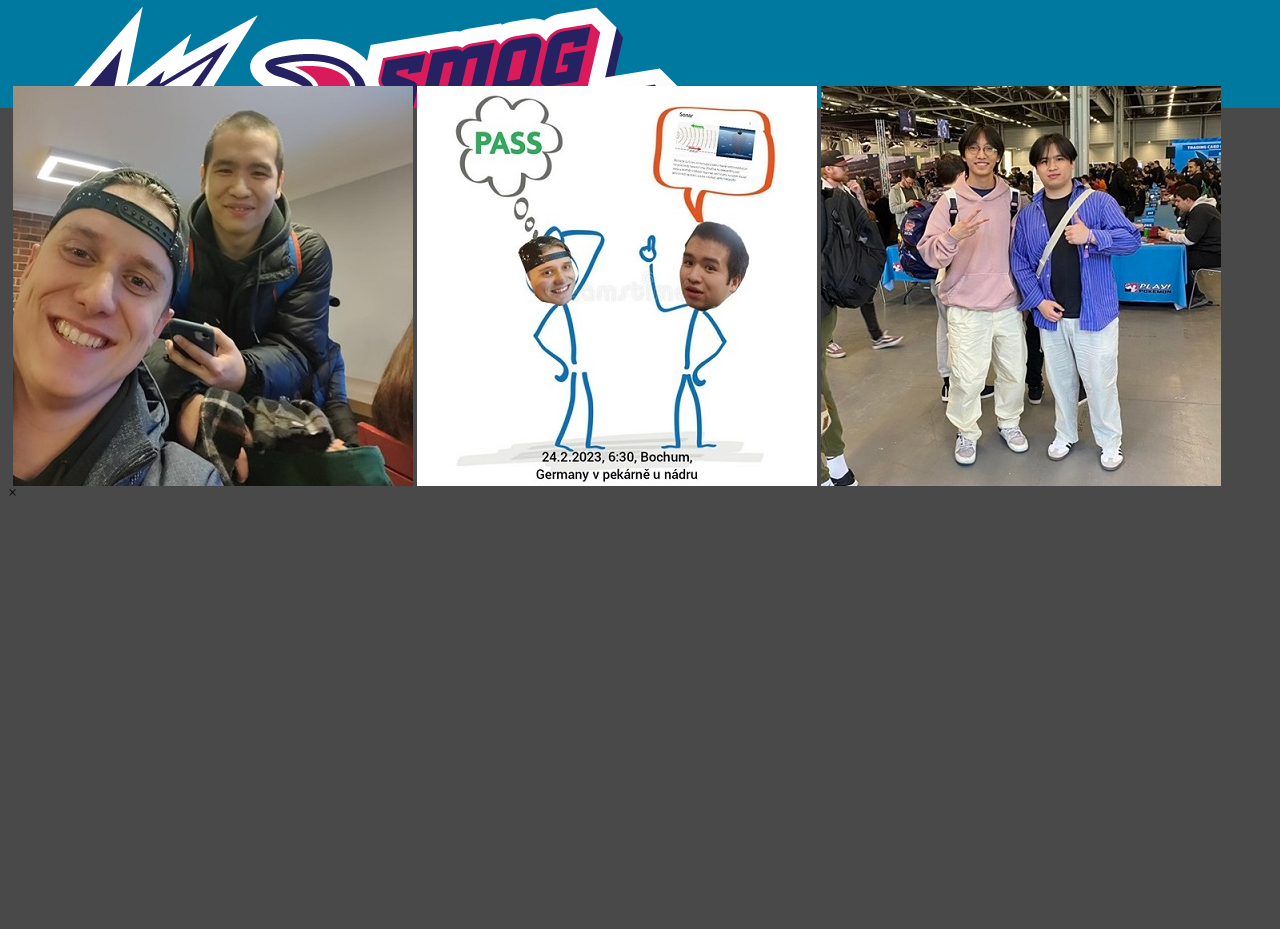
<file: FINALPROJEKT/galerie.html>
<!DOCTYPE html>
<html>
<meta charset="utf-8">
<meta name="viewport" content="width=device-width, initial-scale=1">
<link rel="stylesheet" type="text/css" media="screen" href="style.css">

<head>
</head>
<body>
    
    <title>FROGTILE</title>
    <header>
        <div class = "navbar">
            <img src="mainlogo.png" class="logo">
            
            <li><a href="team.php">Team</a></li>
            <li><a href="galerie.html">Galerie</a></li>
            <li><a href="index.html">Home</a></li>
                
        </div>
    </header>

    <h1>PHOTOMEMORY</h1>
    
    <div class="move">
        <img src="bold.png" class="clickable-image">
        <img src="sonar.png" class="clickable-image">
        <img src="shen.png" class="clickable-image">
    </div>
    
            
    <div id="imageModal" class="modal">
        <span class="close">&times;</span>
        <img class="modal-content" id="modalImage">
    </div>

    <script src="script.js"></script>

</body> 
</html>
</file>
<file: FINALPROJEKT/style.css>
body{
  min-height: 100vh;
  background: #494949;
}

div.navbar{
  position: fixed;
  top: 0;
  left: 0;
  width: 100%;
  height: 12%;
  overflow: hidden;
  list-style-type: none;
  background-color: #0079a1;
}

img{
  transform: translate(5px,6px)
  
}

div.navbar li :hover:not(.active) {
  background-color: #1f9cc5;
}


div.navbar li a {
  height: 1000px;
  float: right;
  color: #ffffff;
  padding: 33px 16px;
  font-size: 35px;
  font-family: Verdana; 
  text-decoration: none;
  text-align: center;
  padding: 100px,0px;
}
</file>
